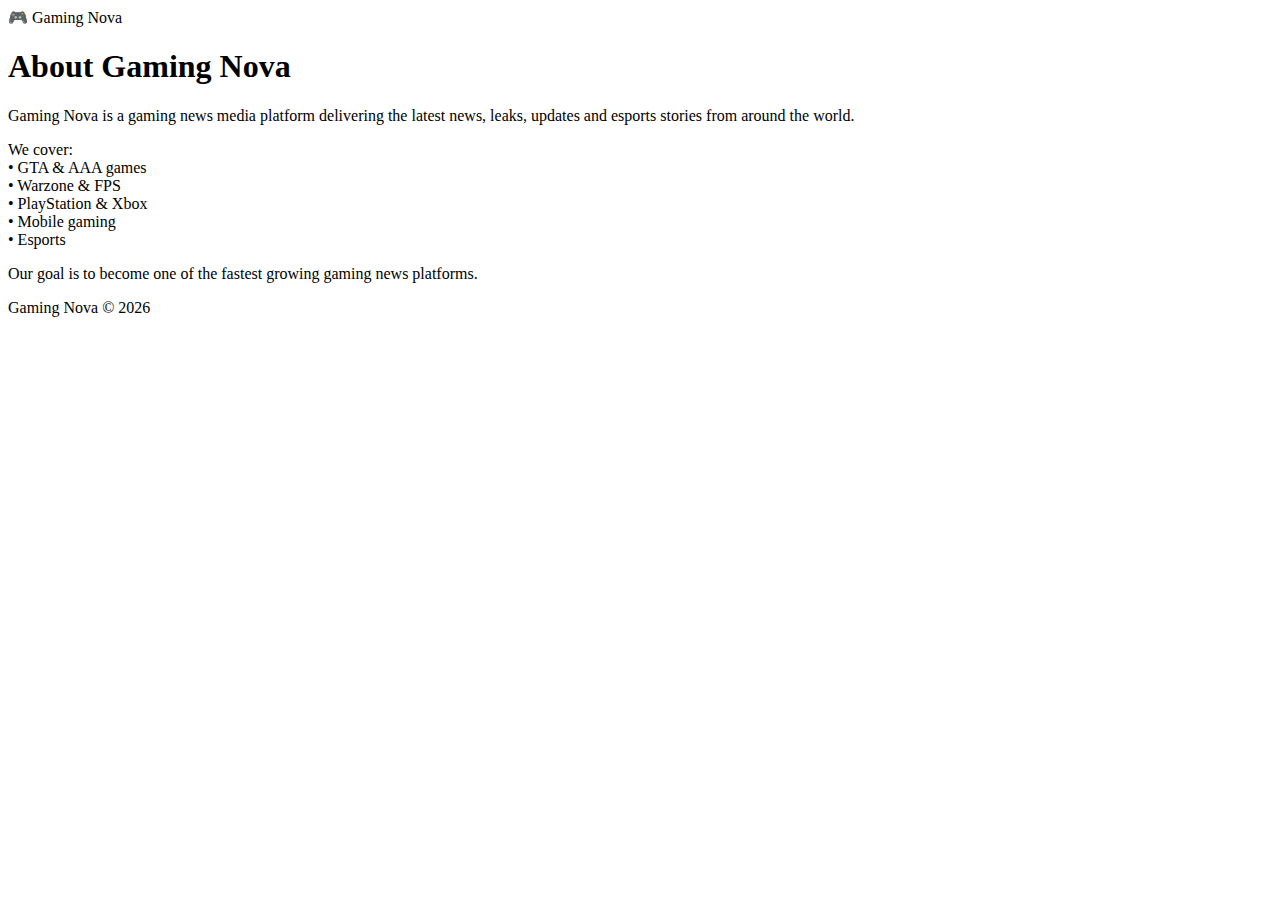
<file: about.html>
<!DOCTYPE html>
<html>
<head>
<title>About - Gaming Nova</title>
<meta name="viewport" content="width=device-width, initial-scale=1.0">
<link rel="stylesheet" href="style.css">
</head>

<body>

<header>🎮 Gaming Nova</header>

<div class="container">
<h1>About Gaming Nova</h1>

<p>
Gaming Nova is a gaming news media platform delivering the latest news,
leaks, updates and esports stories from around the world.
</p>

<p>
We cover:
<br>• GTA & AAA games  
<br>• Warzone & FPS  
<br>• PlayStation & Xbox  
<br>• Mobile gaming  
<br>• Esports  
</p>

<p>
Our goal is to become one of the fastest growing gaming news platforms.
</p>

</div>

<footer>
Gaming Nova © 2026
</footer>

</body>
</html>
</file>
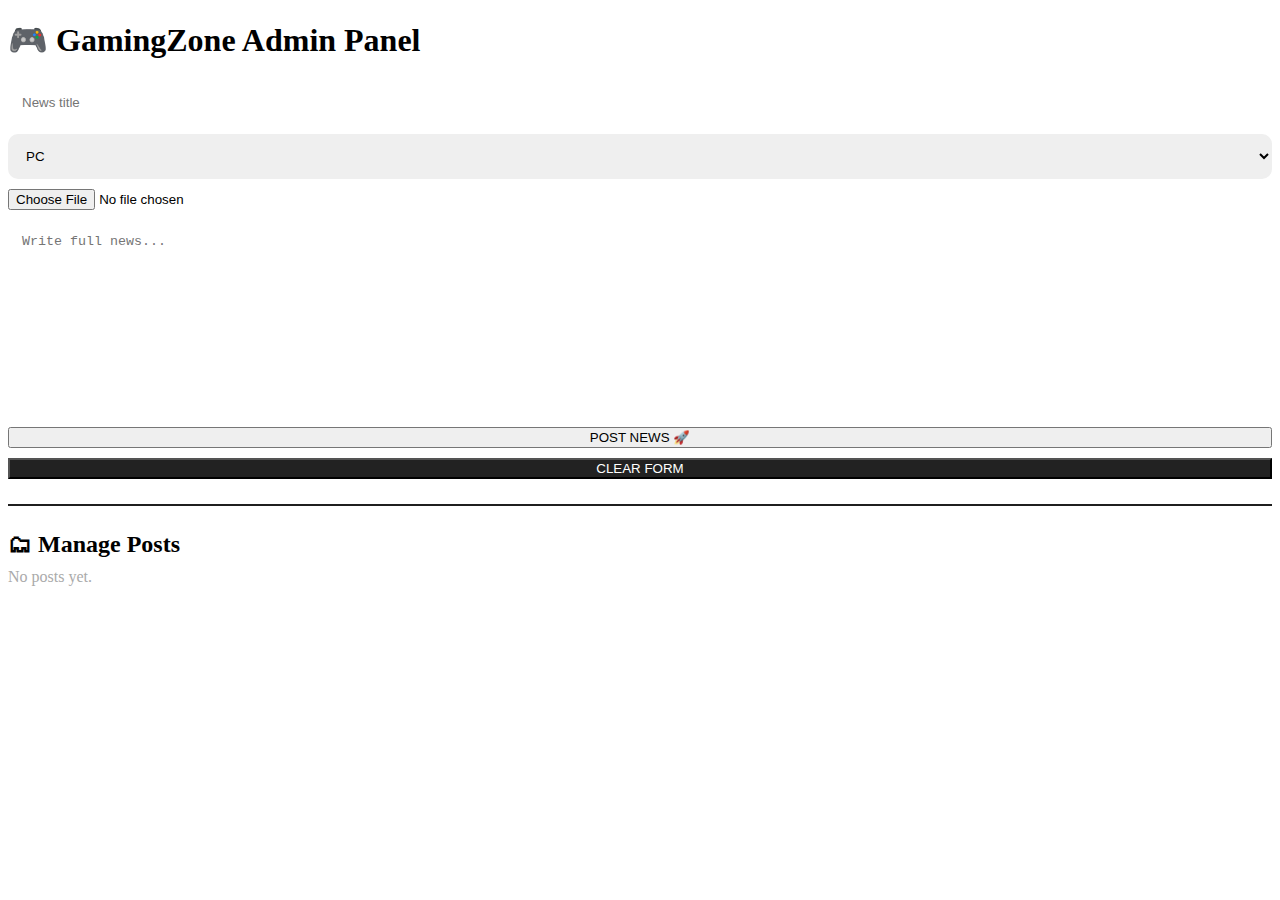
<file: admin.html>
<!DOCTYPE html>
<html>
<head>
  <title>GamingNova Admin</title>
  <meta name="viewport" content="width=device-width, initial-scale=1.0">
  <link rel="stylesheet" href="style.css">
</head>
<body>

<div class="container">
  <h1>🎮 GamingZone Admin Panel</h1>

  <!-- FORM -->
  <input id="title" placeholder="News title"
    style="width:100%;padding:14px;border-radius:10px;border:none;margin-bottom:10px">

  <select id="category"
    style="width:100%;padding:14px;border-radius:10px;border:none;margin-bottom:10px">
    <option value="PC">PC</option>
    <option value="Mobile">Mobile</option>
    <option value="PlayStation">PlayStation</option>
    <option value="Xbox">Xbox</option>
    <option value="Esports">Esports</option>
  </select>

  <input type="file" id="imageUpload" accept="image/*" style="margin-bottom:10px">

  <div id="previewWrap" style="display:none;margin-bottom:10px">
    <img id="previewImg" style="width:100%;border-radius:12px">
  </div>

  <textarea id="text" placeholder="Write full news..."
    style="width:100%;height:160px;padding:14px;border-radius:10px;border:none"></textarea>

  <button id="submitBtn" onclick="postOrUpdateNews()" style="width:100%;margin-top:15px">
    POST NEWS 🚀
  </button>

  <button onclick="resetForm()" style="width:100%;margin-top:10px;background:#222;color:#fff">
    CLEAR FORM
  </button>

  <hr style="margin:25px 0;border:1px solid #1f1f1f">

  <h2 style="margin-bottom:10px">🗂 Manage Posts</h2>
  <div id="posts"></div>
</div>

<script>
  // state
  let uploadedImage = "";
  let editingId = null; // when not null -> edit mode

  // load posts
  function getAll() {
    return JSON.parse(localStorage.getItem("news") || "[]");
  }
  function setAll(arr) {
    localStorage.setItem("news", JSON.stringify(arr));
  }

  // image upload
  document.getElementById("imageUpload").addEventListener("change", function () {
    const file = this.files[0];
    if (!file) return;

    const reader = new FileReader();
    reader.onload = function (e) {
      uploadedImage = e.target.result;

      // preview
      document.getElementById("previewWrap").style.display = "block";
      document.getElementById("previewImg").src = uploadedImage;
    };
    reader.readAsDataURL(file);
  });

  // create id
  function uid() {
    return Date.now() + "_" + Math.floor(Math.random() * 100000);
  }

  // post or update
  function postOrUpdateNews() {
    const title = document.getElementById("title").value.trim();
    const text = document.getElementById("text").value.trim();
    const category = document.getElementById("category").value;

    if (!title || !text) {
      alert("Add title and text!");
      return;
    }

    let all = getAll();

    // EDIT MODE
    if (editingId) {
      const idx = all.findIndex(x => x.id === editingId);
      if (idx === -1) {
        alert("Post not found.");
        resetForm();
        return;
      }

      // if user didn't pick new image, keep old one
      const existingImage = all[idx].image;
      const finalImage = uploadedImage ? uploadedImage : existingImage;

      all[idx] = {
        ...all[idx],
        title,
        text,
        category,
        image: finalImage,
        time: "Updated just now"
      };

      setAll(all);
      alert("UPDATED ✅");
      resetForm();
      renderPosts();
      return;
    }

    // CREATE MODE (requires image)
    if (!uploadedImage) {
      alert("Add an image (upload from device)!");
      return;
    }

    const post = {
      id: uid(),
      title,
      text,
      category,
      image: uploadedImage,
      time: "Just now"
    };

    all.unshift(post);
    setAll(all);

    alert("POSTED 🔥");
    resetForm();
    renderPosts();
  }

  // edit
  function editPost(id) {
    const all = getAll();
    const post = all.find(x => x.id === id);
    if (!post) return alert("Post not found.");

    editingId = id;
    uploadedImage = ""; // reset upload; keep old unless new chosen

    document.getElementById("title").value = post.title;
    document.getElementById("text").value = post.text;
    document.getElementById("category").value = post.category;

    // show old image as preview
    document.getElementById("previewWrap").style.display = "block";
    document.getElementById("previewImg").src = post.image;

    document.getElementById("submitBtn").innerText = "UPDATE POST ✅";
    window.scrollTo({ top: 0, behavior: "smooth" });
  }

  // delete
  function deletePost(id) {
    const ok = confirm("Delete this post?");
    if (!ok) return;

    const all = getAll().filter(x => x.id !== id);
    setAll(all);

    // if deleting currently edited post
    if (editingId === id) resetForm();

    renderPosts();
  }

  // reset form
  function resetForm() {
    editingId = null;
    uploadedImage = "";

    document.getElementById("title").value = "";
    document.getElementById("text").value = "";
    document.getElementById("category").value = "PC";
    document.getElementById("imageUpload").value = "";

    document.getElementById("previewWrap").style.display = "none";
    document.getElementById("previewImg").src = "";

    document.getElementById("submitBtn").innerText = "POST NEWS 🚀";
  }

  // render list
  function renderPosts() {
    const wrap = document.getElementById("posts");
    const all = getAll();

    if (!all.length) {
      wrap.innerHTML = `<div style="color:#aaa">No posts yet.</div>`;
      return;
    }

    wrap.innerHTML = all.map(p => `
      <div style="background:#111;border-radius:14px;padding:12px;margin-bottom:12px">
        <div style="display:flex;gap:10px;align-items:center">
          <img src="${p.image}" style="width:70px;height:70px;object-fit:cover;border-radius:10px">
          <div style="flex:1">
            <div style="font-weight:900">${escapeHtml(p.title)}</div>
            <div style="color:#00ff88;font-weight:bold;font-size:12px;margin-top:4px">${p.category}</div>
            <div style="color:#777;font-size:12px;margin-top:4px">${escapeHtml(p.time || "")}</div>
          </div>
        </div>

        <div style="display:flex;gap:10px;margin-top:10px">
          <button onclick="editPost('${p.id}')" style="flex:1">EDIT</button>
          <button onclick="deletePost('${p.id}')" style="flex:1;background:#ff3b3b;color:#000">DELETE</button>
        </div>
      </div>
    `).join("");
  }

  // simple escape for titles/time
  function escapeHtml(str){
    return String(str)
      .replaceAll("&","&amp;")
      .replaceAll("<","&lt;")
      .replaceAll(">","&gt;")
      .replaceAll('"',"&quot;")
      .replaceAll("'","&#039;");
  }

  // init
  renderPosts();
</script>

</body>
</html>
<script>

function generateAI(){

let topics = [
"GTA 6 new leak",
"Warzone update",
"PlayStation 6",
"Fortnite season",
"Steam new record",
"Valorant Mobile",
"EA FC update",
"Xbox news"
];

let random = topics[Math.floor(Math.random()*topics.length)];

let text = random + " is currently trending in the gaming community. \
New information has appeared online and players are excited about what is coming next. \
More updates are expected very soon as developers prepare announcements.";

document.querySelector('input[name="title"]').value = random;
document.querySelector('textarea[name="text"]').value = text;

alert("AI generated news ready 🚀");
}

</script>
</file>
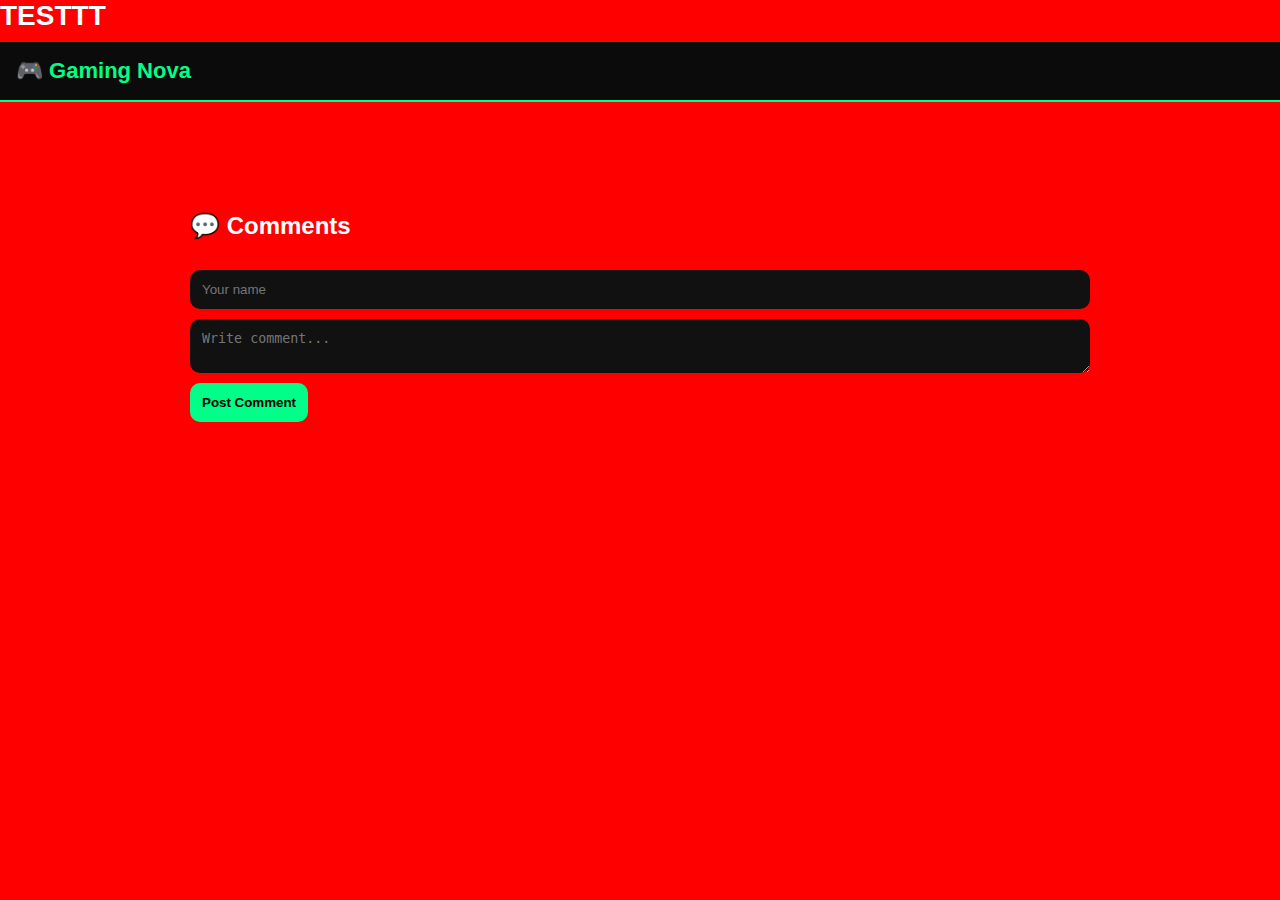
<file: article.html>
<body style="background:red">
<h1>TESTTT</h1>
<!DOCTYPE html>
<html>
<head>
<title>Gaming Nova</title>
<meta name="viewport" content="width=device-width, initial-scale=1.0">

<style>
body{
background:#050505;
color:white;
font-family:Arial;
margin:0;
padding:0;
}

/* HEADER */
.header{
display:flex;
align-items:center;
gap:10px;
background:#0b0b0b;
padding:16px;
font-size:22px;
font-weight:900;
color:#00ff88;
border-bottom:2px solid #00ff88;
}

/* CONTAINER */
.container{
padding:20px;
max-width:900px;
margin:auto;
}

/* IMAGE */
.cover{
width:100%;
max-height:320px;
object-fit:cover;
border-radius:14px;
margin:15px 0;
}

/* TITLE */
h1{
font-size:28px;
margin-bottom:10px;
}

/* CATEGORY */
.cat{
color:#00ff88;
margin-bottom:10px;
}

/* VIEWS */
.views{
color:#aaa;
margin-bottom:20px;
}

/* TEXT */
.text{
font-size:17px;
line-height:1.6;
margin-bottom:40px;
}

/* COMMENTS */
.comment-box{
margin-top:40px;
}

input,textarea{
width:100%;
padding:12px;
margin-top:10px;
border-radius:10px;
border:none;
background:#111;
color:white;
}

button{
margin-top:10px;
padding:12px;
background:#00ff88;
border:none;
border-radius:10px;
font-weight:bold;
}

.comment{
background:#111;
padding:12px;
margin-top:10px;
border-radius:10px;
}
</style>
</head>

<body>

<div class="header">🎮 Gaming Nova</div>

<div class="container">

<h1 id="title"></h1>
<div class="cat" id="category"></div>
<div class="views" id="views"></div>

<img id="image" class="cover">

<div class="text" id="text"></div>

<!-- COMMENTS -->
<div class="comment-box">
<h2>💬 Comments</h2>

<input id="name" placeholder="Your name">
<textarea id="comment" placeholder="Write comment..."></textarea>
<button onclick="postComment()">Post Comment</button>

<div id="comments"></div>
</div>

</div>

<script>
let article = JSON.parse(localStorage.getItem("openArticle"));

document.getElementById("title").innerText = article.title;
document.getElementById("category").innerText = article.category || "Gaming";
document.getElementById("views").innerText = "👁 " + (article.views||0) + " views";
document.getElementById("image").src = article.image;
document.getElementById("text").innerText = article.text || "";

// COMMENTS
let commentsKey = "comments_"+article.title;
let comments = JSON.parse(localStorage.getItem(commentsKey) || "[]");

function renderComments(){
let box=document.getElementById("comments");
box.innerHTML="";
comments.forEach(c=>{
box.innerHTML += `<div class="comment"><b>${c.name}</b><br>${c.text}</div>`;
});
}
renderComments();

function postComment(){
let name=document.getElementById("name").value;
let text=document.getElementById("comment").value;

if(!name || !text){alert("Write comment");return;}

comments.push({name,text});
localStorage.setItem(commentsKey,JSON.stringify(comments));

document.getElementById("name").value="";
document.getElementById("comment").value="";

renderComments();
}
</script>

</body>
</html>
</file>
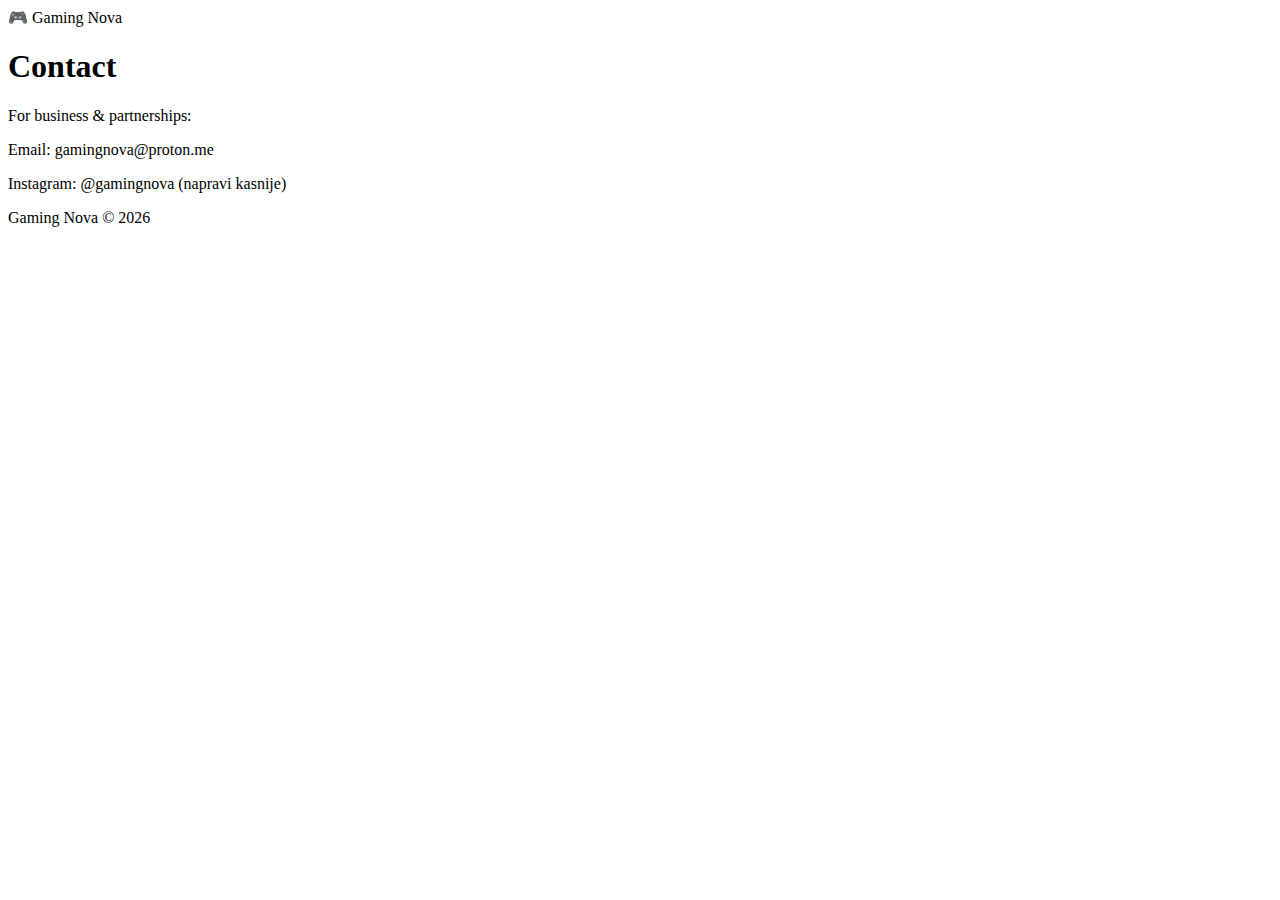
<file: contact.html>
<!DOCTYPE html>
<html>
<head>
<title>Contact - Gaming Nova</title>
<meta name="viewport" content="width=device-width, initial-scale=1.0">
<link rel="stylesheet" href="style.css">
</head>

<body>

<header>🎮 Gaming Nova</header>

<div class="container">
<h1>Contact</h1>

<p>For business & partnerships:</p>

<p>Email: gamingnova@proton.me</p>
<p>Instagram: @gamingnova (napravi kasnije)</p>

</div>

<footer>
Gaming Nova © 2026
</footer>

</body>
</html>
</file>
<file: style.css>
/* HEADER */
.header{
display:flex;
align-items:center;
justify-content:center;
gap:10px;
background:#0b0b0b;
padding:18px;
font-size:26px;
font-weight:900;
color:#00ff88;
border-bottom:2px solid #00ff88;
}

.logoimg{
width:38px;
height:38px;
border-radius:8px;
box-shadow:0 0 12px #00ff88;
}

/* BREAKING */
.breaking{
background:#00ff88;
color:black;
padding:10px;
text-align:center;
font-weight:bold;
}

/* MENU */
.topmenu{
background:#080808;
padding:10px;
text-align:center;
}

.topmenu a{
color:white;
margin:0 15px;
text-decoration:none;
font-weight:bold;
}

/* FEATURED */
.featured{
position:relative;
}

.featured img{
width:100%;
height:220px;
object-fit:cover;
opacity:.6;
}

.featured-text{
position:absolute;
bottom:20px;
left:20px;
}

.main{
display:flex;
gap:20px;
padding:15px;
}

.left{
flex:3;
}

.right{
flex:1;
}

.trend{
background:#111;
padding:12px;
margin-bottom:10px;
border-radius:10px;
}

.trend:hover{
background:#00ff88;
color:black;
cursor:pointer;
}

@media(max-width:900px){
.main{flex-direction:column;}
}
</file>
